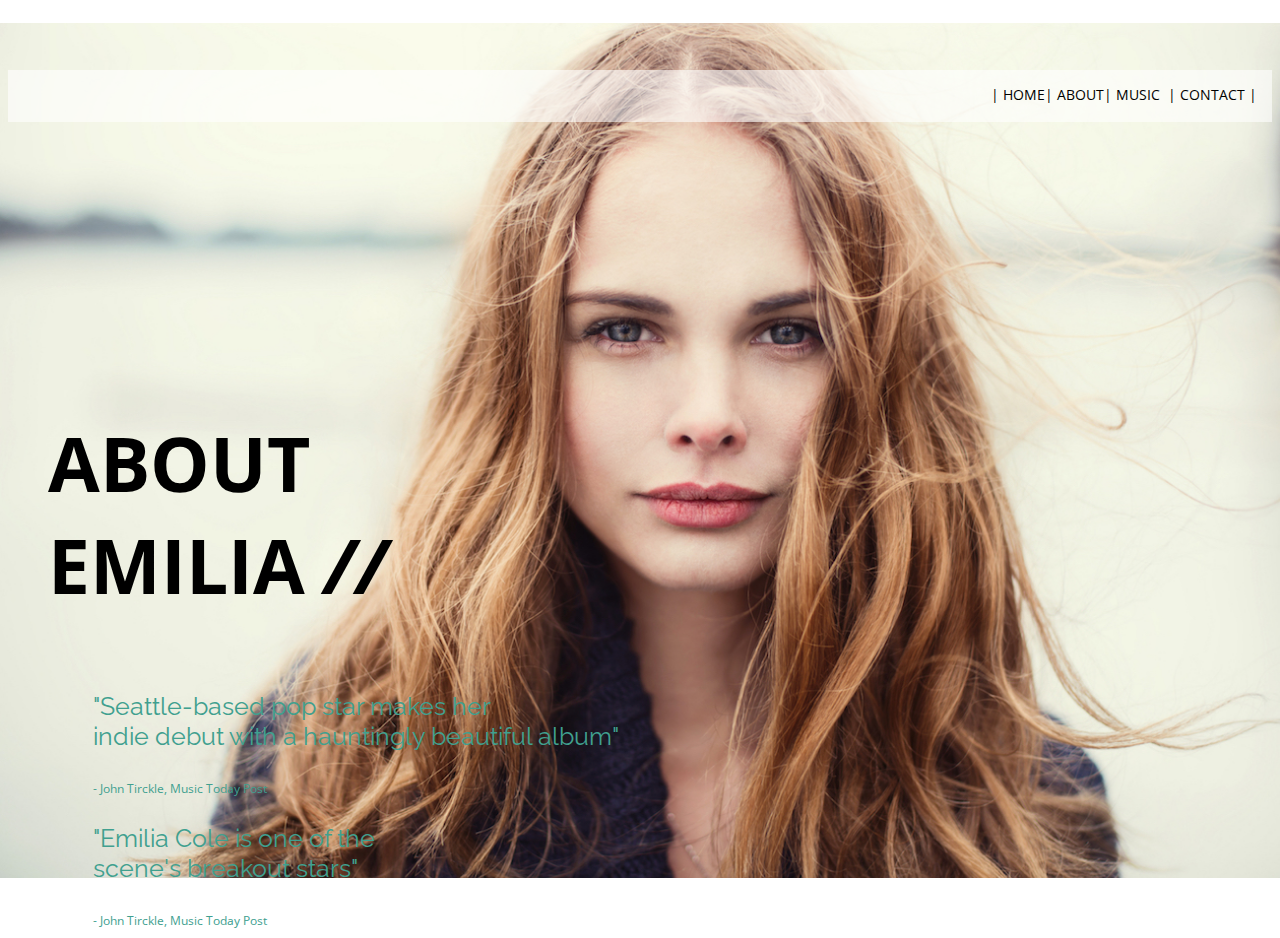
<file: about.html>
<!DOCTYPE html>
<html lang="en" dir="ltr">
  <head>
    <meta charset="utf-8">
    <link rel="stylesheet" href="css/styles-about.css">
    <link href="https://fonts.googleapis.com/css?family=Open+Sans|Raleway:400,700|Work+Sans" rel="stylesheet">
    <link rel="stylesheet" href="https://use.fontawesome.com/releases/v5.8.1/css/all.css" integrity="sha384-50oBUHEmvpQ+1lW4y57PTFmhCaXp0ML5d60M1M7uH2+nqUivzIebhndOJK28anvf" crossorigin="anonymous">
    <title>ABOUT</title>
  </head>
  <body>

    <ul class="menu">
      <li><a href="contact.html">| CONTACT |</a></li>
        <li><a href="music.html">| MUSIC  </a></li>
        <li><a href="about.html">| ABOUT  </a></li>
        <li><a href="index.html">| HOME  </a></li>




    </ul>

    <ul class="redes">
        <li><a  href="https://twitter.com/?lang=es"><i class="fab fa-twitter" ></i></a></li>
        <li><a  href="https://es-la.facebook.com/"><i class="fab fa-facebook"></i></a></li>
        <li><a  href="https://www.spotify.com"><i class="fab fa-spotify"></i></a></li>
        <li><a  href="https://www.apple.com/la/"><i class="fab fa-apple"></i></a></li>
        <li><a  href="https://www.amazon.com"><i class="fab fa-amazon"></i></a></li>
        <li><a  href="https://www.instagram.com"><i class="fab fa-instagram"></i></a></li>
    </ul>

    <p id="about">About<br> Emilia <em>//</em></p>
    <p>"Seattle-based pop star makes her<br> indie debut with a hauntingly beautiful album"</p>
    <small>- John Tirckle, Music Today Post</small>
    <p>"Emilia Cole is one of the<br> scene's breakout stars"</p>
    <small>- John Tirckle, Music Today Post</small>
  </body>
</html>
</file>
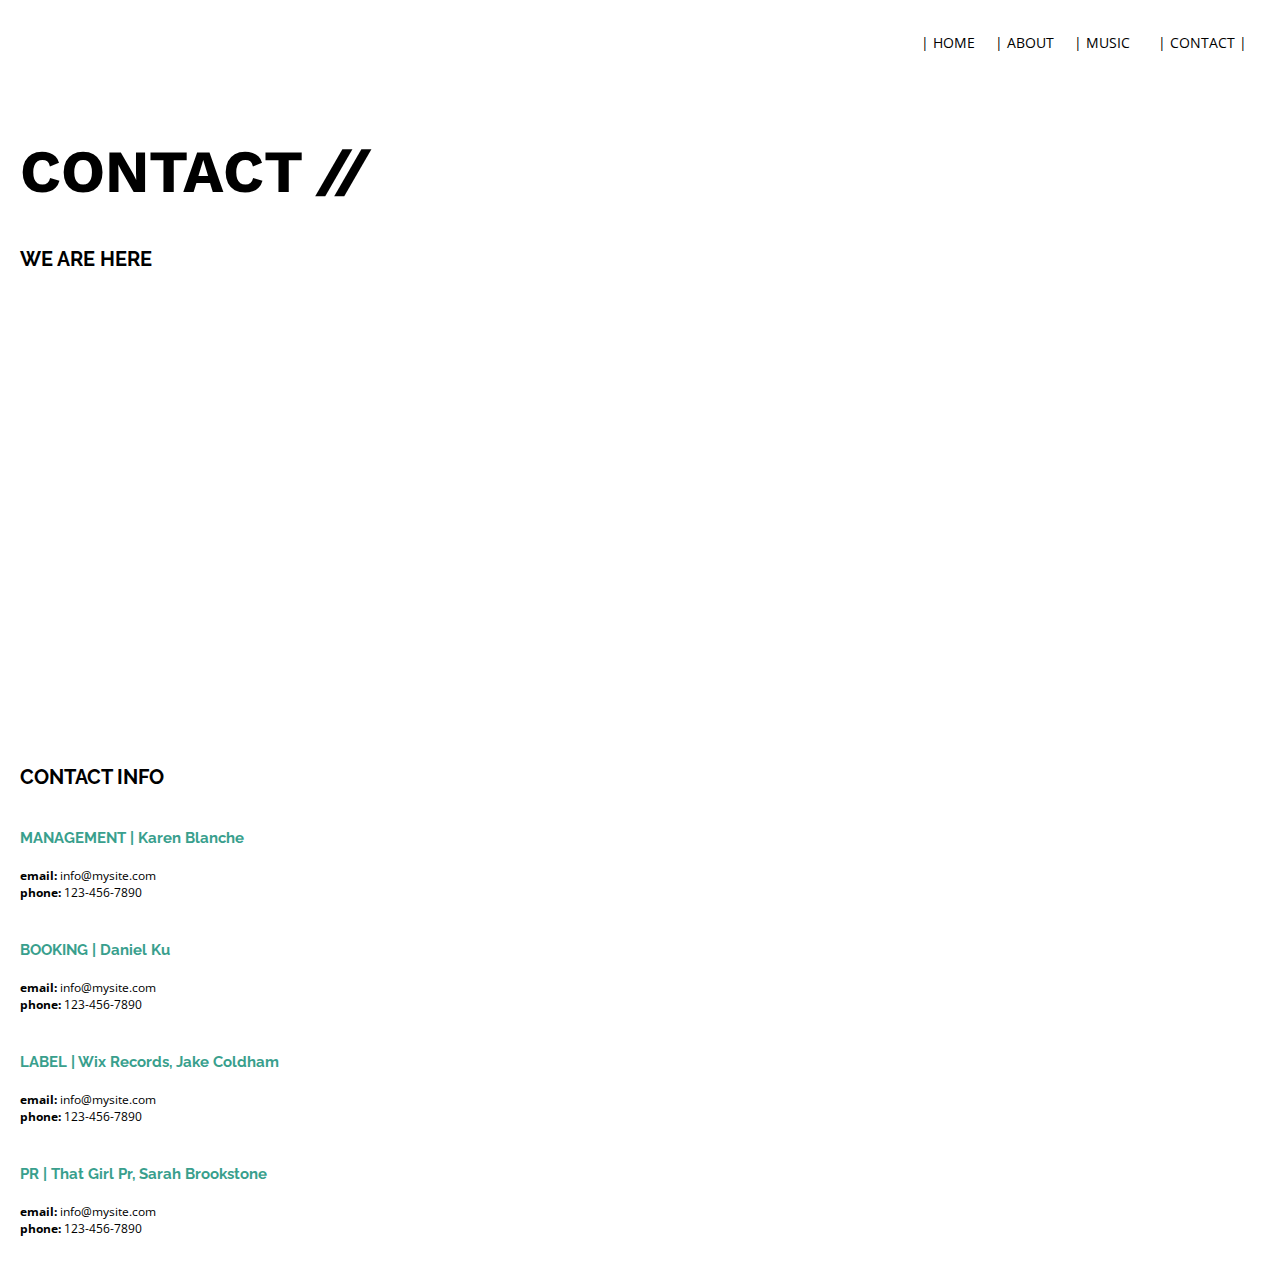
<file: contact.html>
<!DOCTYPE html>
<html lang="en" dir="ltr">
  <head>
    <meta charset="utf-8">
    <link rel="stylesheet" href="css/styles-contact.css">
    <link rel="stylesheet" href="https://use.fontawesome.com/releases/v5.8.1/css/all.css" integrity="sha384-50oBUHEmvpQ+1lW4y57PTFmhCaXp0ML5d60M1M7uH2+nqUivzIebhndOJK28anvf" crossorigin="anonymous">
    <link href="https://fonts.googleapis.com/css?family=Open+Sans|Raleway:400,700|Work+Sans" rel="stylesheet">
    <title>CONTACT</title>
  </head>
  <body>
    <header id="top">

      <ul class="menu">
        <li><a href="contact.html">| CONTACT |</a></li>
        <li><a href="music.html">| MUSIC  </a></li>
        <li><a href="about.html">| ABOUT  </a></li>
        <li><a href="index.html">| HOME  </a></li>
      </ul>
      <ul class="redes">
        <li><a  href="https://twitter.com/?lang=es"><i class="fab fa-twitter" ></i></a></li>
        <li><a  href="https://es-la.facebook.com/"><i class="fab fa-facebook"></i></a></li>
        <li><a  href="https://www.spotify.com"><i class="fab fa-spotify"></i></a></li>
        <li><a  href="https://www.apple.com/la/"><i class="fab fa-apple"></i></a></li>
        <li><a  href="https://www.amazon.com"><i class="fab fa-amazon"></i></a></li>
        <li><a  href="https://www.instagram.com"><i class="fab fa-instagram"></i></a></li>
      </ul>
    </header>
    <h1>CONTACT <em>//</em></h1>
    <h3>WE ARE HERE</h3>
    <iframe src="https://www.google.com/maps/embed?pb=!1m18!1m12!1m3!1d317718.69319292053!2d-0.3817765050863085!3d51.528307984912544!2m3!1f0!2f0!3f0!3m2!1i1024!2i768!4f13.1!3m3!1m2!1s0x47d8a00baf21de75%3A0x52963a5addd52a99!2sLondon%2C+UK!5e0!3m2!1sen!2sar!4v1551245359297" width="100%" height="450" frameborder="0" style="border:0" allowfullscreen></iframe>
    <h3>CONTACT INFO</h3>
    <h4>MANAGEMENT | Karen Blanche</h4>
    <p><b>email: </b><a href="mailto:info@mysite.com">info@mysite.com<a></p>
    <p><strong>phone:</strong> 123-456-7890</p>
    <h4>BOOKING | Daniel Ku</h4>
    <p><b>email: </b><a href="mailto:info@mysite.com">info@mysite.com<a></p>
    <p><strong>phone:</strong> 123-456-7890</p>
    <h4>LABEL | Wix Records, Jake Coldham</h4>
    <p><b>email: </b><a href="mailto:info@mysite.com">info@mysite.com<a></p>
    <p><strong>phone:</strong> 123-456-7890</p>
    <h4> PR | That Girl Pr, Sarah Brookstone</h4>
    <p><b>email: </b><a href="mailto:info@mysite.com">info@mysite.com<a></p>
    <p><strong>phone:</strong>  123-456-7890 </p>
  
    
  </body>
</html>
</file>
<file: css/styles-about.css>
body{
  background-image: url("../img/emilia-about.jpg");
  background-repeat: no-repeat;
  background-position: right;
  background-size: 75.5%;
  font-family: 'Open Sans', sans-serif;
  background-attachment: fixed;
  background-size: contain;
}

.menu{
  clear:right;
  display: block;
  background-color: rgba(255, 255, 255, 0.6);
  padding: 15px;
  margin-top: 70px;
}

.menu li{

  list-style: none;
  display: inline;
  padding: 0px 10px 0px 10px;
}



.menu a {
  text-decoration: none;
  color: #000;
  text-transform: uppercase;
  font-size: 14px;
  font-family: 'Open Sans', sans-serif;
  float: right;
  padding: : 0 10px;
}



.redes{
  float: right;
  clear:right;
}

.redes li{
  list-style: none;
  display: inline;
}
.redes li,a{
  text-decoration: none;
  color: #000;
}
#about{
  text-transform: uppercase;
  font-family: 'Open Sans', sans-serif;
  font-weight: bold;
  margin-left: 40px;
  margin-top: 290px;
  font-size: 75px;
  color:black;
  clear:both;
  
}

p{
  color: #40A08F;
  margin-left: 85px;
  font-family: 'Raleway', sans-serif;
  font-size: 25px;

}

small{
  color: #40A08F;
  font-size: 12px;
  margin-left: 85px;
}
</file>
<file: css/styles-contact.css>
body{
  margin-left: 20px;
}

.menu {
  clear:both;
  display: block;
  background-color: rgba(255, 255, 255, 0.4);
  padding: 15px;
  margin: 0;
}

.menu  li{

  list-style: none;
  display: inline;
  padding: 0px 10px 0px 10px;
}

.menu  a {
  text-decoration: none;
  color: #000;
  text-transform: uppercase;
  font-size: 14px;
  font-family: 'Open Sans', sans-serif;
  float: right;
  padding:  10px;
}

.menu a:hover{
  color: red;
}
.redes{
  margin-left: 0;
  float: right;
  clear: both;
  padding-right: 10px

}


.redes li {
  list-style: none;
  display: inline;
}


.redes li,a{
  text-decoration: none;
  color: black;
}

h1{
  margin-top: 80px;
  font-family: 'Work Sans', sans-serif;
  font-size: 60px
}

h3{
  font-family: 'Raleway', sans-serif;
  font-size: 20px
}

h4 {
  font-family: 'Raleway', sans-serif;
  color: #399F8D;
  font-size: 15px;
  margin-top: 40px;

}
p{
  font-family: 'Open Sans', sans-serif;

  font-size: 12px;
  margin: 0;
}

p a{
  text-decoration: none;
  color: black;
}
</file>
